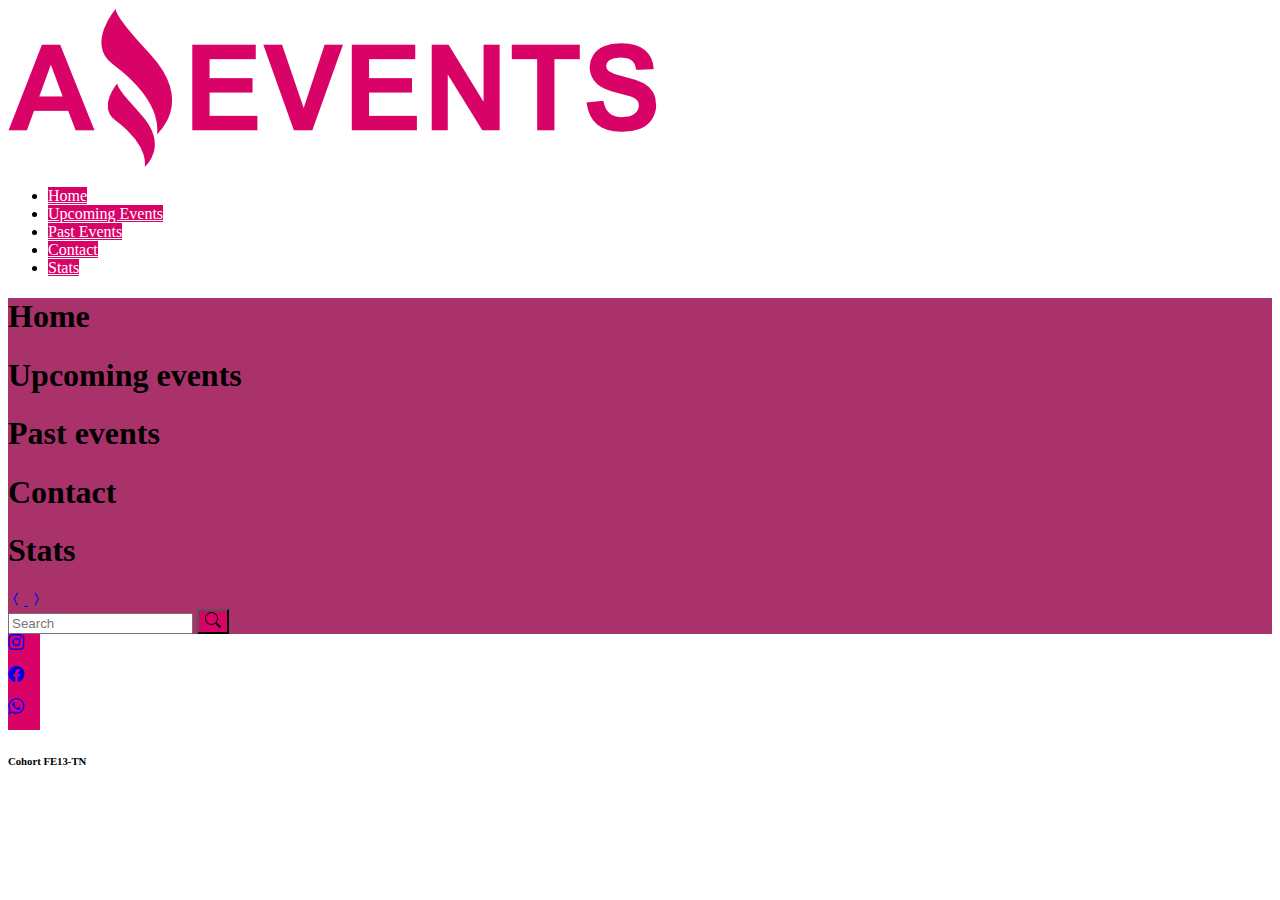
<file: index.html>
<!DOCTYPE html>
<html lang="en">
  <head>
    <meta charset="UTF-8" />
    <meta http-equiv="X-UA-Compatible" content="IE=edge" />
    <meta name="viewport" content="width=device-width, initial-scale=1.0" />
    <link
      rel="shortcut icon"
      href="./assets/img/Icon.png"
      type="image/x-icon"
    />
    <title>Home</title>
    <link href="https://cdn.jsdelivr.net/npm/bootstrap@5.3.0-alpha1/dist/css/bootstrap.min.css" rel="stylesheet" integrity="sha384-GLhlTQ8iRABdZLl6O3oVMWSktQOp6b7In1Zl3/Jr59b6EGGoI1aFkw7cmDA6j6gD" crossorigin="anonymous">

    <link rel="stylesheet" href="./assets/style/style.css" />
    <link
      rel="stylesheet"
      href="https://cdn.jsdelivr.net/npm/bootstrap-icons@1.10.3/font/bootstrap-icons.css"
    />
  </head>

  <body>
    <header>
      <!-- NAV -->
      <nav class="navbar navbar-expand-sm bg-dark">
        <div class="container-fluid">
          <a
            class="d-flex align-items-center mb-3 mb-md-0 me-md-auto w-md-50 justify-content-center justify-content-sm-start"
            href="#"
            ><img
              class="w-50"
              src="./assets/img/Logo_Amazing_Events.png"
              alt="Brand logo"
          /></a>
          
          <ul class="nav nav-pills justify-content-center gap-2 w-100 justify-content-md-end">
            <li class="nav-item text-center">
              <a
                class="nav-link btn-fucsia rounded text-bg-dark"
                aria-current="page"
                href="#"
                >Home</a
              >
            </li>
            <li class="nav-item text-center">
              <a
                class="nav-link btn-fucsia rounded"
                href="./upcoming_events.html"
                >Upcoming Events</a
              >
            </li>
            <li class="nav-item text-center">
              <a class="nav-link btn-fucsia rounded" href="./past_events.html"
                >Past Events</a
              >
            </li>
            <li class="nav-item text-center">
              <a class="nav-link btn-fucsia rounded" href="./contact.html"
                >Contact</a
              >
            </li>
            <li class="nav-item text-center">
              <a class="nav-link btn-fucsia rounded" href="./stats.html"
                >Stats</a
              >
            </li>
          </ul>
      </nav>

      <div
        class="carousel carousel-dark slide bg-fucsia text-bg-dark text-center"
      >
        <div class="carousel-inner">
          <div class="carousel-item active" data-bs-interval="10000">
            <h1 class="fs-2">Home</h1>
          </div>
          <div class="carousel-item" data-bs-interval="10000">
            <h1 class="fs-2">Upcoming events</h1>
          </div>
          <div class="carousel-item" data-bs-interval="10000">
            <h1 class="fs-2">Past events</h1>
          </div>
          <div class="carousel-item" data-bs-interval="10000">
            <h1 class="fs-2">Contact</h1>
          </div>
          <div class="carousel-item" data-bs-interval="10000">
            <h1 class="fs-2">Stats</h1>
          </div>
        </div>
        <a class="carousel-control-prev" href="./stats.html">
          <i class="bi bi-chevron-compact-left fs-2"></i>
        </a>
        <a class="carousel-control-next" href="./upcoming_events.html">
          <i class="bi bi-chevron-compact-right fs-2"></i>
        </a>
      </div>
    </header>

    <main class="container-fluid bg-fucsia bg-gradient">
      <div
        class="d-flex flex-wrap flex-sm-nowrap flex-column flex-sm-row px-2 pt-2 align-items-center"
      >
        <div
          class="d-flex flex-row flex-wrap gap-2 w-100"
          id="checkboxGroup"
        ></div>
        <div class="d-flex flex-sm-shrink-1">
          <form class="form d-flex flex-nowrap justify-content-center">
            <input
              class="form-control"
              type="search"
              placeholder="Search"
              aria-label="Search"
              id="search"
            />
            <button
              class="btn btn-fucsia btn-outline-dark py-2"
              type="submit"
              id="searchBtn"
            >
              <img src="./assets/img/search.svg" alt="Search icon" />
            </button>
          </form>
        </div>
      </div>

      <div
        id="eventsBody"
        class="row row-cols-sm-2 row-cols-md-3 row-cols-1 row-cols-lg-4 row-cols-xl-5 p-2 mt-1 g-3"
      >
        <!-- Se agregan las tarjetas dinamicamente-->
      </div>
    </main>

    <footer class="container-fluid bg-dark py-2">
      <div class="row w-100 ms-1 gap-2">
        <div
          class="col col-1 text-center square rounded-circle border border-0 btn-fucsia justify-content-center d-flex pt-1"
        >
          <a class="text-reset" href="#">
            <i class="bi bi-instagram"></i>
          </a>
        </div>
        <div
          class="col col-1 text-center square rounded-circle border border-0 btn-fucsia justify-content-center d-flex pt-1"
        >
          <a class="text-reset" href="#">
            <i class="bi bi-facebook"></i>
          </a>
        </div>
        <div
          class="col col-1 text-center square rounded-circle border border-0 btn-fucsia justify-content-center d-flex pt-1"
        >
          <a class="text-reset" href="#">
            <i class="bi bi-whatsapp"></i>
          </a>
        </div>
        <div class="col offset-md-4 text-end align-middle">
          <h6 class="text-bg-dark mt-1">Cohort FE13-TN</h6>
        </div>
      </div>
    </footer>
    <script
      src="https://cdn.jsdelivr.net/npm/bootstrap@5.3.0-alpha1/dist/js/bootstrap.bundle.min.js"
      integrity="sha384-w76AqPfDkMBDXo30jS1Sgez6pr3x5MlQ1ZAGC+nuZB+EYdgRZgiwxhTBTkF7CXvN"
      crossorigin="anonymous"
    ></script>
    <!-- <script src="./assets/js/data.js"></script> -->
    <script src="./assets/js/functions.js"></script>
    <script src="./assets/js/main.js"></script>
  </body>
</html>
</file>
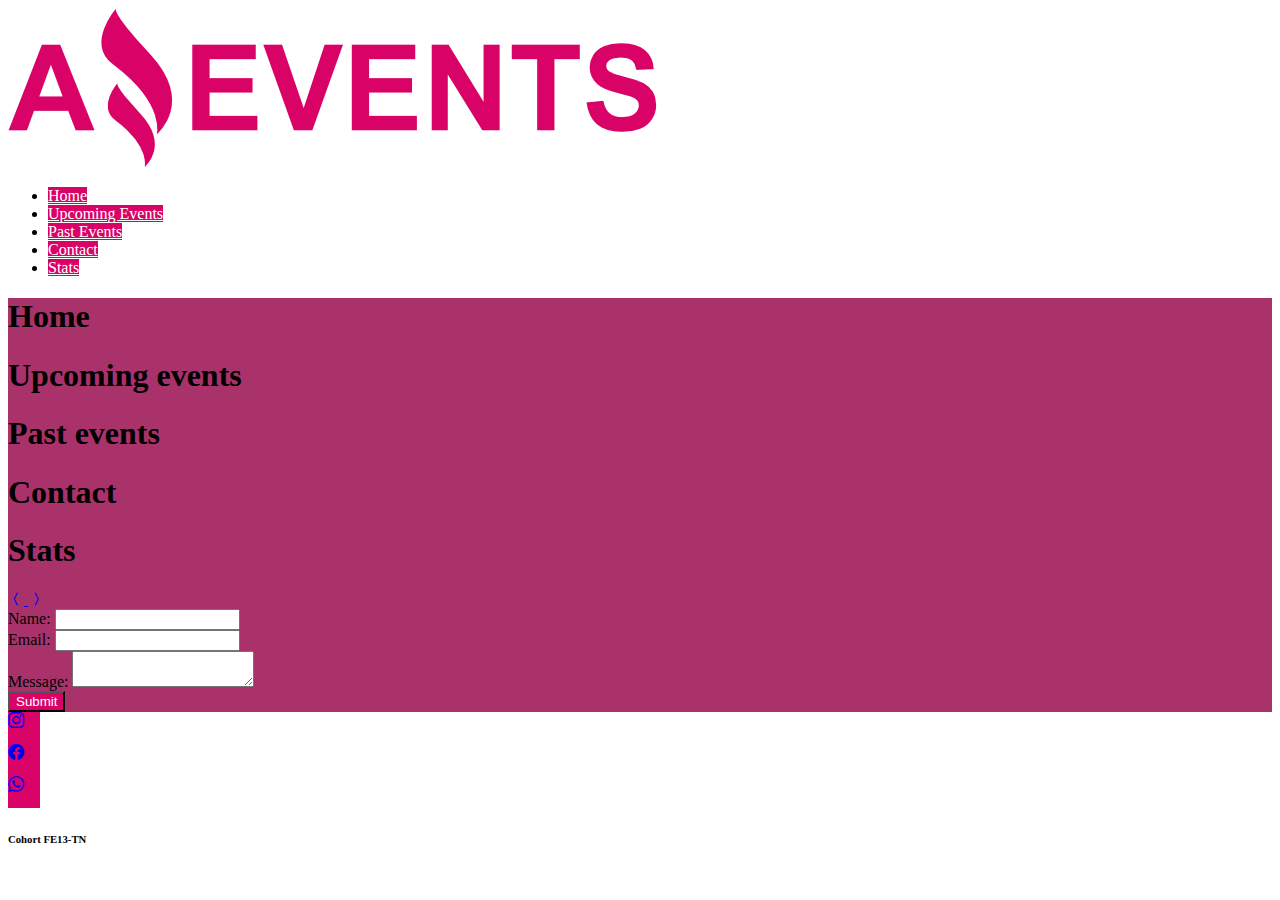
<file: contact.html>
<!DOCTYPE html>
<html lang="en">
  <head>
    <meta charset="UTF-8" />
    <meta http-equiv="X-UA-Compatible" content="IE=edge" />
    <meta name="viewport" content="width=device-width, initial-scale=1.0" />
    <link
      rel="shortcut icon"
      href="./assets/img/Icon.png"
      type="image/x-icon"
    />
    <title>Contact</title>
    <link
      href="https://cdn.jsdelivr.net/npm/bootstrap@5.3.0-alpha1/dist/css/bootstrap.min.css"
      rel="stylesheet"
      integrity="sha384-GLhlTQ8iRABdZLl6O3oVMWSktQOp6b7In1Zl3/Jr59b6EGGoI1aFkw7cmDA6j6gD"
      crossorigin="anonymous"
    />
    <link rel="stylesheet" href="./assets/style/style.css" />
    <link
      rel="stylesheet"
      href="https://cdn.jsdelivr.net/npm/bootstrap-icons@1.10.3/font/bootstrap-icons.css"
    />
  </head>
  <body>
    <header>
      <!-- NAV -->
      <nav class="navbar navbar-expand-sm bg-dark">
        <div class="container-fluid">
          <a
            class="d-flex align-items-center mb-3 mb-md-0 me-md-auto w-md-50 justify-content-center justify-content-sm-start"
            href="#"
            ><img
              class="w-50"
              src="./assets/img/Logo_Amazing_Events.png"
              alt="Brand logo"
          /></a>
          
          <ul class="nav nav-pills justify-content-center gap-2 w-100 justify-content-md-end">
            <li class="nav-item text-center">
              <a
                class="nav-link btn-fucsia rounded text-bg-dark"
                aria-current="page"
                href="./index.html"
                >Home</a
              >
            </li>
            <li class="nav-item text-center">
              <a
                class="nav-link btn-fucsia rounded"
                href="./upcoming_events.html"
                >Upcoming Events</a
              >
            </li>
            <li class="nav-item text-center">
              <a class="nav-link btn-fucsia rounded" href="./past_events.html"
                >Past Events</a
              >
            </li>
            <li class="nav-item text-center">
              <a class="nav-link btn-fucsia rounded" href="#">Contact</a>
            </li>
            <li class="nav-item text-center">
              <a class="nav-link btn-fucsia rounded" href="./stats.html"
                >Stats</a
              >
            </li>
          </ul>
        </div>
      </nav>

      <div
        class="carousel carousel-dark slide bg-fucsia text-bg-dark text-center vh-75"
      >
        <div class="carousel-inner">
          <div class="carousel-item" data-bs-interval="10000">
            <h1 class="fs-2">Home</h1>
          </div>
          <div class="carousel-item" data-bs-interval="10000">
            <h1 class="fs-2">Upcoming events</h1>
          </div>
          <div class="carousel-item" data-bs-interval="10000">
            <h1 class="fs-2">Past events</h1>
          </div>
          <div class="carousel-item active" data-bs-interval="10000">
            <h1 class="fs-2">Contact</h1>
          </div>
          <div class="carousel-item" data-bs-interval="10000">
            <h1 class="fs-2">Stats</h1>
          </div>
        </div>
        <a class="carousel-control-prev" href="./past_events.html">
          <i class="bi bi-chevron-compact-left fs-2"></i>
        </a>
        <a class="carousel-control-next" href="./stats.html">
          <i class="bi bi-chevron-compact-right fs-2"></i>
        </a>
      </div>
    </header>

    <main
      class="container-fluid bg-fucsia bg-gradient d-flex justify-content-center min-vh-100"
    >
      <form class="w-75">
        <div class="mb-3">
          <label for="nameInput" class="form-label">Name:</label>
          <input type="text" class="form-control" id="nameInput" />
        </div>
        <div class="mb-3">
          <label for="emailInput" class="form-label">Email:</label>
          <input type="email" class="form-control" id="emailInput" />
        </div>
        <div class="mb-3">
          <label for="textInput" class="form-label">Message:</label>
          <textarea class="form-control" id="textInput"></textarea>
        </div>
        <div class="mb-3 d-flex justify-content-end">
          <button type="submit" class="btn btn-fucsia border border-2">
            Submit
          </button>
        </div>
      </form>
    </main>
    <footer class="container-fluid bg-dark py-2">
      <div class="row w-100 ms-1 gap-2">
        <div
          class="col col-1 text-center square rounded-circle border border-0 btn-fucsia justify-content-center d-flex pt-1"
        >
          <a class="text-reset" href="#">
            <i class="bi bi-instagram"></i>
          </a>
        </div>
        <div
          class="col col-1 text-center square rounded-circle border border-0 btn-fucsia justify-content-center d-flex pt-1"
        >
          <a class="text-reset" href="#">
            <i class="bi bi-facebook"></i>
          </a>
        </div>
        <div
          class="col col-1 text-center square rounded-circle border border-0 btn-fucsia justify-content-center d-flex pt-1"
        >
          <a class="text-reset" href="#">
            <i class="bi bi-whatsapp"></i>
          </a>
        </div>
        <div class="col offset-md-4 text-end align-middle">
          <h6 class="text-bg-dark mt-1">Cohort FE13-TN</h6>
        </div>
      </div>
    </footer>
    <script
      src="https://cdn.jsdelivr.net/npm/bootstrap@5.3.0-alpha1/dist/js/bootstrap.bundle.min.js"
      integrity="sha384-w76AqPfDkMBDXo30jS1Sgez6pr3x5MlQ1ZAGC+nuZB+EYdgRZgiwxhTBTkF7CXvN"
      crossorigin="anonymous"
    ></script>
  </body>
</html>
</file>
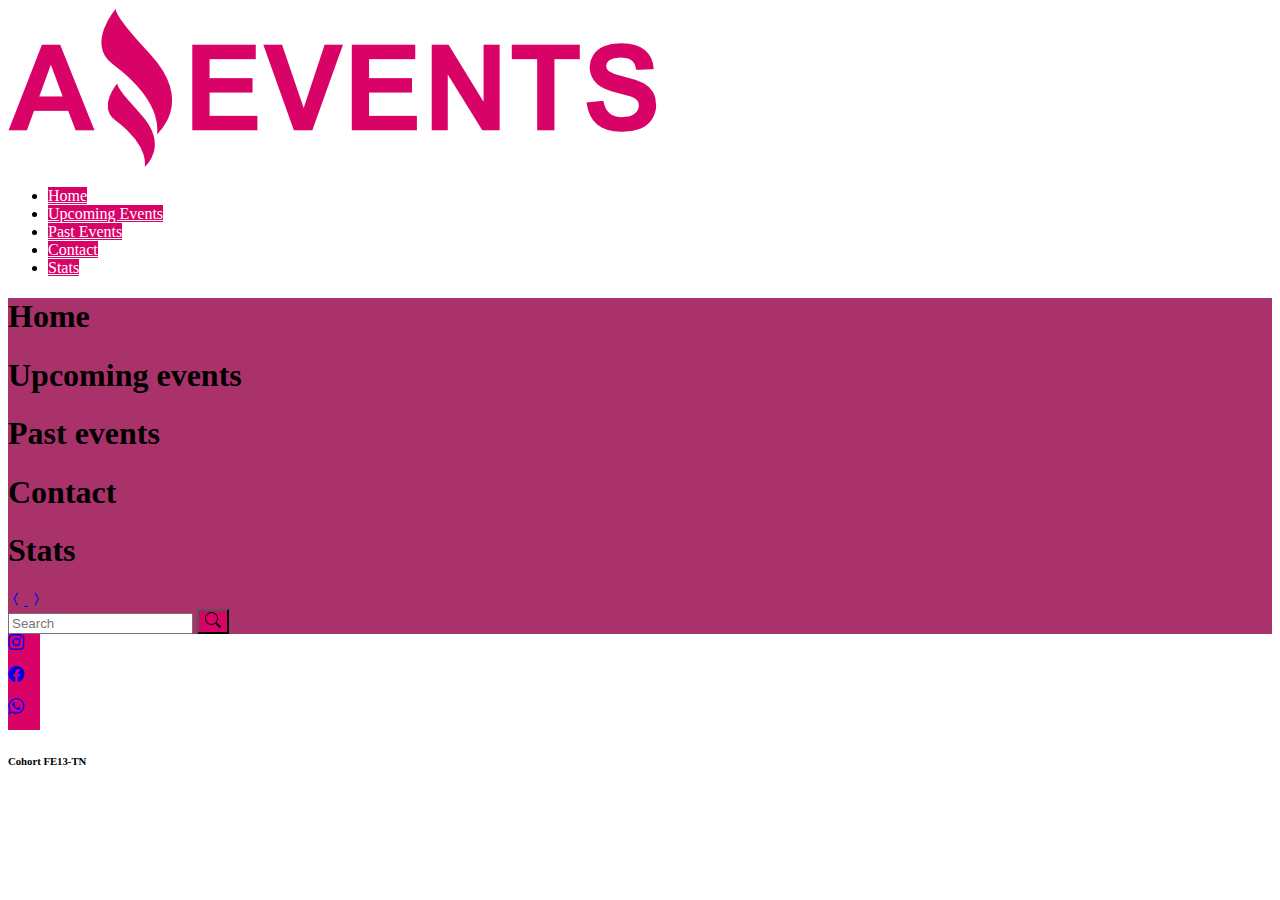
<file: past_events.html>
<!DOCTYPE html>
<html lang="en">
  <head>
    <meta charset="UTF-8" />
    <meta http-equiv="X-UA-Compatible" content="IE=edge" />
    <meta name="viewport" content="width=device-width, initial-scale=1.0" />
    <link
      rel="shortcut icon"
      href="./assets/img/Icon.png"
      type="image/x-icon"
    />
    <title>Past Events</title>
    <link
      href="https://cdn.jsdelivr.net/npm/bootstrap@5.3.0-alpha1/dist/css/bootstrap.min.css"
      rel="stylesheet"
      integrity="sha384-GLhlTQ8iRABdZLl6O3oVMWSktQOp6b7In1Zl3/Jr59b6EGGoI1aFkw7cmDA6j6gD"
      crossorigin="anonymous"
    />
    <link rel="stylesheet" href="./assets/style/style.css" />
    <link
      rel="stylesheet"
      href="https://cdn.jsdelivr.net/npm/bootstrap-icons@1.10.3/font/bootstrap-icons.css"
    />
  </head>
  <body>
    <header>
      <!-- NAV -->
      <nav class="navbar navbar-expand-sm bg-dark">
        <div class="container-fluid">
          <a
            class="d-flex align-items-center mb-3 mb-md-0 me-md-auto w-md-50 justify-content-center justify-content-sm-start"
            href="#"
            ><img
              class="w-50"
              src="./assets/img/Logo_Amazing_Events.png"
              alt="Brand logo"
          /></a>
          
          <ul class="nav nav-pills justify-content-center gap-2 w-100 justify-content-md-end">
                <li class="nav-item text-center">
                  <a
                    class="nav-link btn-fucsia rounded text-bg-dark"
                    aria-current="page"
                    href="./index.html"
                    >Home</a
                  >
                </li>
                <li class="nav-item text-center">
                  <a
                    class="nav-link btn-fucsia rounded"
                    href="./upcoming_events.html"
                    >Upcoming Events</a
                  >
                </li>
                <li class="nav-item text-center">
                  <a
                    class="nav-link btn-fucsia rounded"
                    href="#"
                    >Past Events</a
                  >
                </li>
                <li class="nav-item text-center">
                  <a class="nav-link btn-fucsia rounded" href="./contact.html"
                    >Contact</a
                  >
                </li>
                <li class="nav-item text-center">
                  <a class="nav-link btn-fucsia rounded" href="./stats.html"
                    >Stats</a
                  >
                </li>
              </ul>
            </div>
          </div>
        </div>
      </nav>

      <div
        class="carousel carousel-dark slide bg-fucsia text-bg-dark text-center vh-75"
      >
        <div class="carousel-inner">
          <div class="carousel-item " data-bs-interval="10000">
            <h1 class="fs-2">Home</h1>
          </div>
          <div class="carousel-item " data-bs-interval="10000">
            <h1 class="fs-2">Upcoming events</h1>
          </div>
          <div class="carousel-item active" data-bs-interval="10000">
            <h1 class="fs-2">Past events</h1>
          </div>
          <div class="carousel-item" data-bs-interval="10000">
            <h1 class="fs-2">Contact</h1>
          </div>
          <div class="carousel-item" data-bs-interval="10000">
            <h1 class="fs-2">Stats</h1>
          </div>
        </div>
        <a
        class="carousel-control-prev"
        href="./upcoming_events.html"
      >
        <i class="bi bi-chevron-compact-left fs-2"></i>
    </a>
    <a
    class="carousel-control-next"
    href="./contact.html"
  >
    <i class="bi bi-chevron-compact-right fs-2"></i>
</a>
      </div>
    </header>

    <main class="container-fluid bg-fucsia bg-gradient">
      <div
        class="d-flex flex-wrap flex-sm-nowrap flex-column flex-sm-row px-2 pt-2 align-items-center"
      >
        <div
          class="d-flex flex-row flex-wrap gap-2 w-100"
          id="checkboxGroup"
        ></div>
        <div class="d-flex flex-sm-shrink-1">
          <form class="form d-flex flex-nowrap justify-content-center">
            <input
              class="form-control"
              type="search"
              placeholder="Search"
              aria-label="Search"
              id="search"
            />
            <button
              class="btn btn-fucsia btn-outline-dark py-2"
              type="submit"
              id="searchBtn"
            >
              <img src="./assets/img/search.svg" alt="Search icon" />
            </button>
          </form>
        </div>
      </div>

      <div
        id="eventsBody"
        class="row row-cols-sm-2 row-cols-md-3 row-cols-1 row-cols-lg-4 row-cols-xl-5 p-2 mt-1 g-3"
      >
        <!-- Se agregan las tarjetas dinamicamente-->
      </div>
    </main>


    <footer class="container-fluid bg-dark py-2">
      <div class="row w-100 ms-1 gap-2">
        <div
          class="col col-1 text-center square rounded-circle border border-0 btn-fucsia justify-content-center d-flex pt-1"
        >
          <a class="text-reset" href="#">
            <i class="bi bi-instagram"></i>
          </a>
        </div>
        <div
          class="col col-1 text-center square rounded-circle border border-0 btn-fucsia justify-content-center d-flex pt-1"
        >
          <a class="text-reset" href="#">
            <i class="bi bi-facebook"></i>
          </a>
        </div>
        <div
          class="col col-1 text-center square rounded-circle border border-0 btn-fucsia justify-content-center d-flex pt-1"
        >
          <a class="text-reset" href="#">
            <i class="bi bi-whatsapp"></i>
          </a>
        </div>
        <div class="col offset-md-4 text-end align-middle">
          <h6 class="text-bg-dark mt-1">Cohort FE13-TN</h6>
        </div>
      </div>
    </footer>
    <script
      src="https://cdn.jsdelivr.net/npm/bootstrap@5.3.0-alpha1/dist/js/bootstrap.bundle.min.js"
      integrity="sha384-w76AqPfDkMBDXo30jS1Sgez6pr3x5MlQ1ZAGC+nuZB+EYdgRZgiwxhTBTkF7CXvN"
      crossorigin="anonymous"
    ></script>
    <script src="./assets/js/data.js"></script>
    <script src="./assets/js/functions.js"></script>
    <script src="./assets/js/past_events.js"></script>
  </body>
</html>
</file>
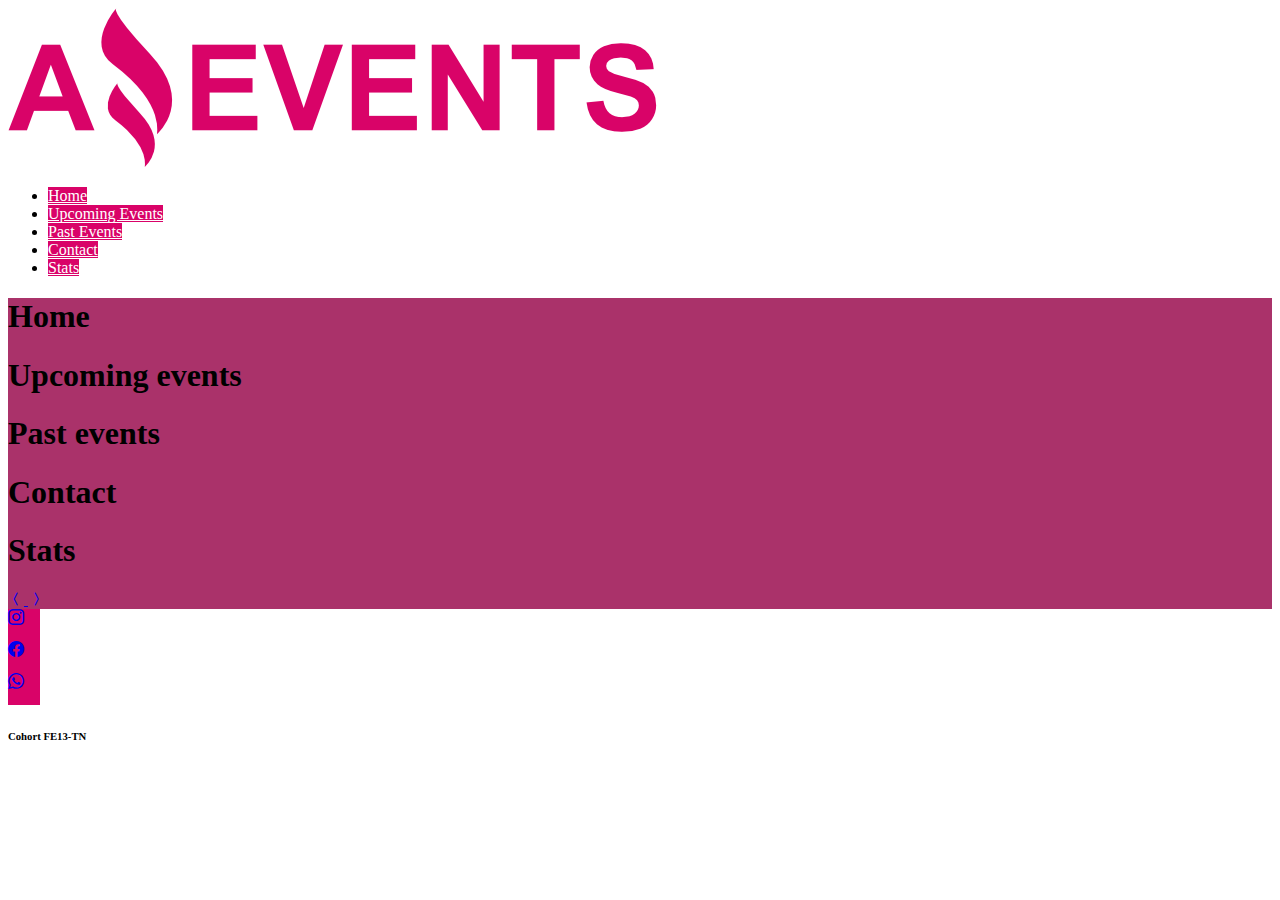
<file: stats.html>
<!DOCTYPE html>
<html lang="en">
  <head>
    <meta charset="UTF-8" />
    <meta http-equiv="X-UA-Compatible" content="IE=edge" />
    <meta name="viewport" content="width=device-width, initial-scale=1.0" />
    <link
      rel="shortcut icon"
      href="./assets/img/Icon.png"
      type="image/x-icon"
    />
    <title>Stats</title>
    <link
      href="https://cdn.jsdelivr.net/npm/bootstrap@5.3.0-alpha1/dist/css/bootstrap.min.css"
      rel="stylesheet"
      integrity="sha384-GLhlTQ8iRABdZLl6O3oVMWSktQOp6b7In1Zl3/Jr59b6EGGoI1aFkw7cmDA6j6gD"
      crossorigin="anonymous"
    />
    <link rel="stylesheet" href="./assets/style/style.css" />
    <link
      rel="stylesheet"
      href="https://cdn.jsdelivr.net/npm/bootstrap-icons@1.10.3/font/bootstrap-icons.css"
    />
  </head>
  <body>
    <header>
      <!-- NAV -->
      <nav class="navbar navbar-expand-sm bg-dark">
        <div class="container-fluid">
          <a
            class="d-flex align-items-center mb-3 mb-md-0 me-md-auto w-md-50 justify-content-center justify-content-sm-start"
            href="#"
            ><img
              class="w-50"
              src="./assets/img/Logo_Amazing_Events.png"
              alt="Brand logo"
          /></a>
          
          <ul class="nav nav-pills justify-content-center gap-2 w-100 justify-content-md-end">
                <li class="nav-item text-center">
                  <a
                    class="nav-link btn-fucsia rounded text-bg-dark"
                    aria-current="page"
                    href="./index.html"
                    >Home</a
                  >
                </li>
                <li class="nav-item text-center">
                  <a
                    class="nav-link btn-fucsia rounded"
                    href="./upcoming_events.html"
                    >Upcoming Events</a
                  >
                </li>
                <li class="nav-item text-center">
                  <a
                    class="nav-link btn-fucsia rounded"
                    href="./past_events.html"
                    >Past Events</a
                  >
                </li>
                <li class="nav-item text-center">
                  <a class="nav-link btn-fucsia rounded" href="./contact.html"
                    >Contact</a
                  >
                </li>
                <li class="nav-item text-center">
                  <a class="nav-link btn-fucsia rounded" href="#"
                    >Stats</a
                  >
                </li>
              </ul>
            </div>
          </div>
        </div>
      </nav>

      <div
        class="carousel carousel-dark slide bg-fucsia text-bg-dark text-center vh-75"
      >
        <div class="carousel-inner">
          <div class="carousel-item " data-bs-interval="10000">
            <h1 class="fs-2">Home</h1>
          </div>
          <div class="carousel-item " data-bs-interval="10000">
            <h1 class="fs-2">Upcoming events</h1>
          </div>
          <div class="carousel-item" data-bs-interval="10000">
            <h1 class="fs-2">Past events</h1>
          </div>
          <div class="carousel-item" data-bs-interval="10000">
            <h1 class="fs-2">Contact</h1>
          </div>
          <div class="carousel-item active" data-bs-interval="10000">
            <h1 class="fs-2">Stats</h1>
          </div>
        </div>
        <a
        class="carousel-control-prev"
        href="./contact.html"
      >
        <i class="bi bi-chevron-compact-left fs-2"></i>
    </a>
    <a
    class="carousel-control-next"
    href="./index.html"
  >
    <i class="bi bi-chevron-compact-right fs-2"></i>
</a>
      </div>
    </header>

    <main class="container-fluid bg-fucsia bg-gradient min-vh-100 d-flex justify-content-center flex-column" id="tabla">
      <!-- <table class="border bg-light">
        <tr class="border text-bg-dark">
          <th class="border" colspan="3">
            <h3>Event Stadistics</h3>
        </th>
      </tr>
      <tr class="border">
        <td class="border">
          Event with the highest percentage of attendance
        </td>
        <td class="border">
          Event with the lowest percentage of attendance
        </td>
        <td class="border">
          Event with larger capacity
        </td>
      </tr>
      <tr class="border">
        <td class="border">1</td>
        <td class="border">2</td>
        <td class="border">3</td>
      </tr>
      
        <tr class="border">
          <th class="border text-bg-dark" colspan="3">
            <h3>Upcoming events stadistics by category</h3>
        </th>
      </tr>
      <tr class="border">
        <td class="border">
          Categories
        </td>
        <td class="border">
          Revenues
        </td>
        <td class="border">
          Percentage of attendance
        </td>
      </tr>
      <tr class="border">
        <td class="border">1</td>
        <td class="border">2</td>
        <td class="border">3</td>
      </tr>
      <tr class="border">
        <td class="border">1</td>
        <td class="border">2</td>
        <td class="border">3</td>
      </tr>
      <tr class="border">
        <td class="border">1</td>
        <td class="border">2</td>
        <td class="border">3</td>
      </tr>
        <tr class="border">
          <th class="border text-bg-dark" colspan="3">
            <h3>Past events stadistics by category</h3>
        </th>
      </tr>
      <tr class="border">
        <td class="border">
          Categories
        </td>
        <td class="border">
          Revenues
        </td>
        <td class="border">
          Percentage of attendance
        </td>
      </tr>
      <tr class="border">
        <td class="border">1</td>
        <td class="border">2</td>
        <td class="border">3</td>
      </tr>
      <tr class="border">
        <td class="border">1</td>
        <td class="border">2</td>
        <td class="border">3</td>
      </tr>
      <tr class="border">
        <td class="border">1</td>
        <td class="border">2</td>
        <td class="border">3</td>
      </tr>
      <tr class="border">
        <td class="border">1</td>
        <td class="border">2</td>
        <td class="border">3</td>
      </tr>
      <tr class="border">
        <td class="border">1</td>
        <td class="border">2</td>
        <td class="border">3</td>
      </tr>
    </table> -->
      
      
    </main>
    <footer class="container-fluid bg-dark py-2">
      <div class="row w-100 ms-1 gap-2">
        <div
          class="col col-1 text-center square rounded-circle border border-0 btn-fucsia justify-content-center d-flex pt-1"
        >
          <a class="text-reset" href="#">
            <i class="bi bi-instagram"></i>
          </a>
        </div>
        <div
          class="col col-1 text-center square rounded-circle border border-0 btn-fucsia justify-content-center d-flex pt-1"
        >
          <a class="text-reset" href="#">
            <i class="bi bi-facebook"></i>
          </a>
        </div>
        <div
          class="col col-1 text-center square rounded-circle border border-0 btn-fucsia justify-content-center d-flex pt-1"
        >
          <a class="text-reset" href="#">
            <i class="bi bi-whatsapp"></i>
          </a>
        </div>
        <div class="col offset-md-4 text-end align-middle">
          <h6 class="text-bg-dark mt-1">Cohort FE13-TN</h6>
        </div>
      </div>
    </footer>
    <script
      src="https://cdn.jsdelivr.net/npm/bootstrap@5.3.0-alpha1/dist/js/bootstrap.bundle.min.js"
      integrity="sha384-w76AqPfDkMBDXo30jS1Sgez6pr3x5MlQ1ZAGC+nuZB+EYdgRZgiwxhTBTkF7CXvN"
      crossorigin="anonymous"
    ></script>
    <script src="./assets/js/stats.js"></script>
  </body>
</html>
</file>
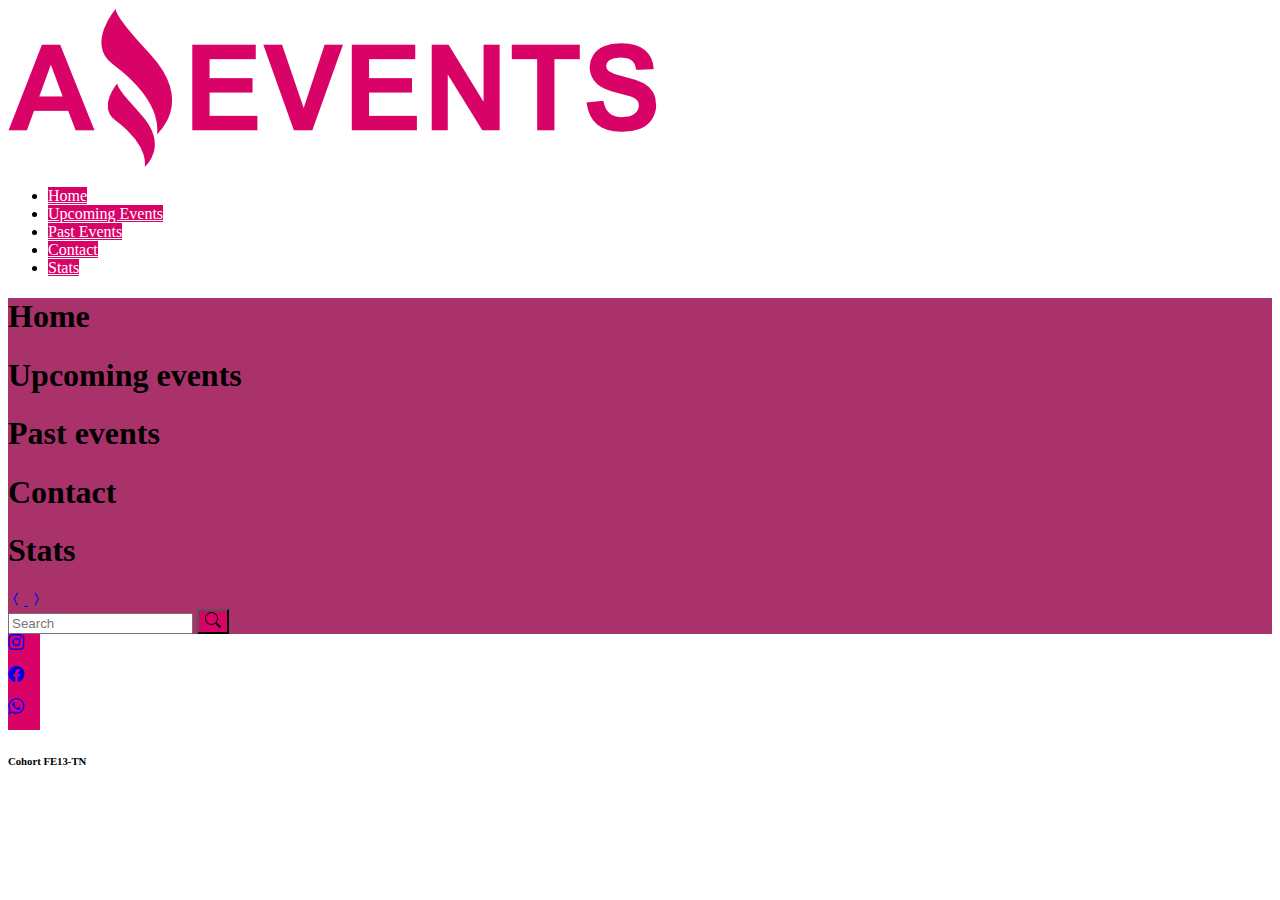
<file: upcoming_events.html>
<!DOCTYPE html>
<html lang="en">
  <head>
    <meta charset="UTF-8" />
    <meta http-equiv="X-UA-Compatible" content="IE=edge" />
    <meta name="viewport" content="width=device-width, initial-scale=1.0" />
    <link
      rel="shortcut icon"
      href="./assets/img/Icon.png"
      type="image/x-icon"
    />
    <title>Upcoming Events</title>
    <link
      href="https://cdn.jsdelivr.net/npm/bootstrap@5.3.0-alpha1/dist/css/bootstrap.min.css"
      rel="stylesheet"
      integrity="sha384-GLhlTQ8iRABdZLl6O3oVMWSktQOp6b7In1Zl3/Jr59b6EGGoI1aFkw7cmDA6j6gD"
      crossorigin="anonymous"
    />
    <link rel="stylesheet" href="./assets/style/style.css" />
    <link
      rel="stylesheet"
      href="https://cdn.jsdelivr.net/npm/bootstrap-icons@1.10.3/font/bootstrap-icons.css"
    />
  </head>
  <body>
    <header>
      <!-- NAV -->
      <nav class="navbar navbar-expand-sm bg-dark">
        <div class="container-fluid">
          <a
            class="d-flex align-items-center mb-3 mb-md-0 me-md-auto w-md-50 justify-content-center justify-content-sm-start"
            href="#"
            ><img
              class="w-50"
              src="./assets/img/Logo_Amazing_Events.png"
              alt="Brand logo"
          /></a>
          
          <ul class="nav nav-pills justify-content-center gap-2 w-100 justify-content-md-end">
                <li class="nav-item text-center">
                  <a
                    class="nav-link btn-fucsia rounded text-bg-dark"
                    aria-current="page"
                    href="./index.html"
                    >Home</a
                  >
                </li>
                <li class="nav-item text-center">
                  <a
                    class="nav-link btn-fucsia rounded"
                    href="#"
                    >Upcoming Events</a
                  >
                </li>
                <li class="nav-item text-center">
                  <a
                    class="nav-link btn-fucsia rounded"
                    href="./past_events.html"
                    >Past Events</a
                  >
                </li>
                <li class="nav-item text-center">
                  <a class="nav-link btn-fucsia rounded" href="./contact.html"
                    >Contact</a
                  >
                </li>
                <li class="nav-item text-center">
                  <a class="nav-link btn-fucsia rounded" href="./stats.html"
                    >Stats</a
                  >
                </li>
              </ul>
            </div>
          </div>
        </div>
      </nav>

      <div
        class="carousel carousel-dark slide bg-fucsia text-bg-dark text-center vh-75"
      >
        <div class="carousel-inner">
          <div class="carousel-item " data-bs-interval="10000">
            <h1 class="fs-2">Home</h1>
          </div>
          <div class="carousel-item active" data-bs-interval="10000">
            <h1 class="fs-2">Upcoming events</h1>
          </div>
          <div class="carousel-item" data-bs-interval="10000">
            <h1 class="fs-2">Past events</h1>
          </div>
          <div class="carousel-item" data-bs-interval="10000">
            <h1 class="fs-2">Contact</h1>
          </div>
          <div class="carousel-item" data-bs-interval="10000">
            <h1 class="fs-2">Stats</h1>
          </div>
        </div>
        <a
        class="carousel-control-prev"
        href="./index.html"
      >
        <i class="bi bi-chevron-compact-left fs-2"></i>
    </a>
    <a
    class="carousel-control-next"
    href="./past_events.html"
  >
    <i class="bi bi-chevron-compact-right fs-2"></i>
</a>
      </div>
    </header>

    <main class="container-fluid bg-fucsia bg-gradient">
      <div
        class="d-flex flex-wrap flex-sm-nowrap flex-column flex-sm-row px-2 pt-2 align-items-center"
      >
        <div
          class="d-flex flex-row flex-wrap gap-2 w-100"
          id="checkboxGroup"
        ></div>
        <div class="d-flex flex-sm-shrink-1">
          <form class="form d-flex flex-nowrap justify-content-center">
            <input
              class="form-control"
              type="search"
              placeholder="Search"
              aria-label="Search"
              id="search"
            />
            <button
              class="btn btn-fucsia btn-outline-dark py-2"
              type="submit"
              id="searchBtn"
            >
              <img src="./assets/img/search.svg" alt="Search icon" />
            </button>
          </form>
        </div>
      </div>

      <div
        id="eventsBody"
        class="row row-cols-sm-2 row-cols-md-3 row-cols-1 row-cols-lg-4 row-cols-xl-5 p-2 mt-1 g-3"
      >
        <!-- Se agregan las tarjetas dinamicamente-->
      </div>
    </main>


    <footer class="container-fluid bg-dark py-2">
      <div class="row w-100 ms-1 gap-2">
        <div
          class="col col-1 text-center square rounded-circle border border-0 btn-fucsia justify-content-center d-flex pt-1"
        >
          <a class="text-reset" href="#">
            <i class="bi bi-instagram"></i>
          </a>
        </div>
        <div
          class="col col-1 text-center square rounded-circle border border-0 btn-fucsia justify-content-center d-flex pt-1"
        >
          <a class="text-reset" href="#">
            <i class="bi bi-facebook"></i>
          </a>
        </div>
        <div
          class="col col-1 text-center square rounded-circle border border-0 btn-fucsia justify-content-center d-flex pt-1"
        >
          <a class="text-reset" href="#">
            <i class="bi bi-whatsapp"></i>
          </a>
        </div>
        <div class="col offset-md-4 text-end align-middle">
          <h6 class="text-bg-dark mt-1">Cohort FE13-TN</h6>
        </div>
      </div>
    </footer>
    <script
      src="https://cdn.jsdelivr.net/npm/bootstrap@5.3.0-alpha1/dist/js/bootstrap.bundle.min.js"
      integrity="sha384-w76AqPfDkMBDXo30jS1Sgez6pr3x5MlQ1ZAGC+nuZB+EYdgRZgiwxhTBTkF7CXvN"
      crossorigin="anonymous"
    ></script>
    <script src="./assets/js/data.js"></script>
    <script src="./assets/js/functions.js"></script>
    <script src="./assets/js/upcoming_events.js"></script>
  </body>
</html>
</file>
<file: assets/style/style.css>
.card {
    height: 100%;
    background-color: #b3b3b3;
}

.card>img {
    object-fit: cover;
    height: 136px;
}

.btn-fucsia {
    background-color: #D90368 !important;
    color: white !important;
}

.btn-fucsia:hover {
    background-color: #c0005a !important;
}

.bg-fucsia {
    background-color: #aa326a !important;
}

.fucsia {
    color:#D90368 !important;
}

.form-control:focus {
    border: 3px solid #D90368;
    box-shadow: none;
}

.square {
    width: 2rem;
    height: 2rem;
}

.min-vh-75 {
    min-height: 75vh;
}
</file>
